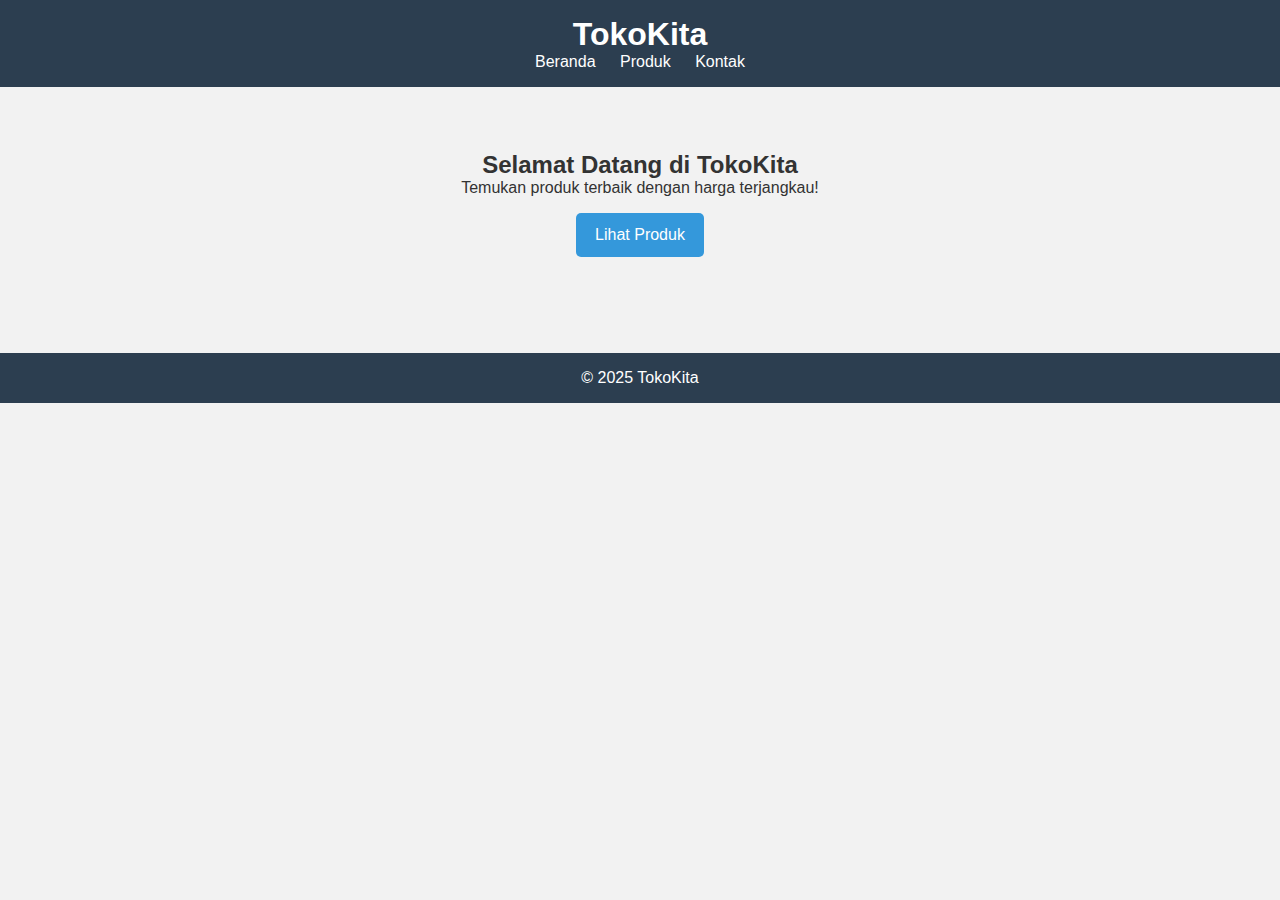
<file: index.html>
<!DOCTYPE html>
<html lang="id">
<head>
  <meta charset="UTF-8" />
  <meta name="viewport" content="width=device-width, initial-scale=1.0" />
  <title>Beranda | TokoKita</title>
  <link rel="stylesheet" href="style.css" />
</head>
<body>
  <header>
    <h1>TokoKita</h1>
    <nav>
      <a href="index.html">Beranda</a>
      <a href="products.html">Produk</a>
      <a href="contact.html">Kontak</a>
    </nav>
  </header>

  <main>
    <section class="hero">
      <h2>Selamat Datang di TokoKita</h2>
      <p>Temukan produk terbaik dengan harga terjangkau!</p>
      <a href="products.html" class="btn">Lihat Produk</a>
    </section>
  </main>

  <footer>
    <p>&copy; 2025 TokoKita</p>
  </footer>
</body>
</html>
</file>
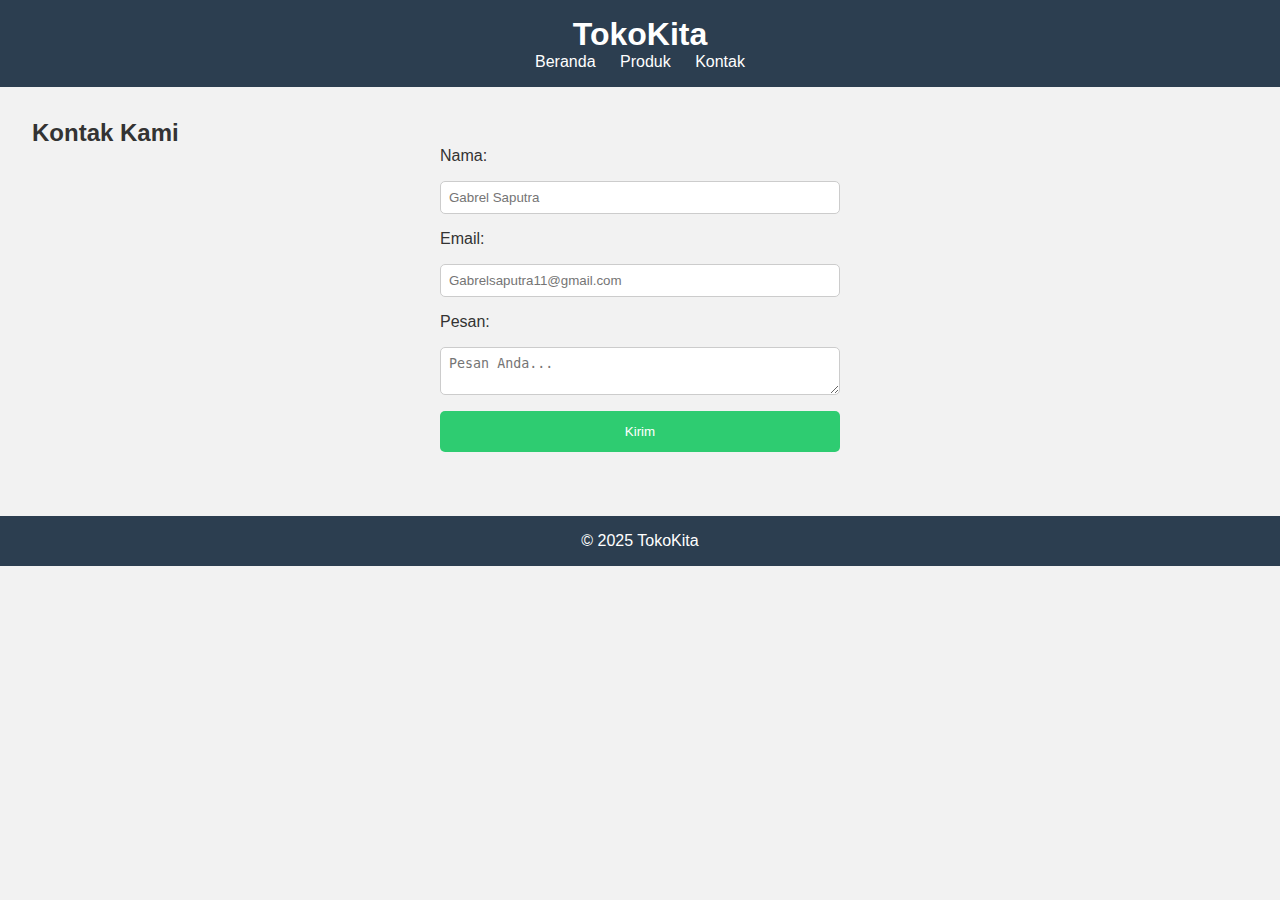
<file: contact.html>
<!DOCTYPE html>
<html lang="id">
<head>
  <meta charset="UTF-8" />
  <meta name="viewport" content="width=device-width, initial-scale=1.0" />
  <title>Kontak | TokoKita</title>
  <link rel="stylesheet" href="style.css" />
</head>
<body>
  <header>
    <h1>TokoKita</h1>
    <nav>
      <a href="index.html">Beranda</a>
      <a href="products.html">Produk</a>
      <a href="contact.html">Kontak</a>
    </nav>
  </header>

  <main>
    <h2>Kontak Kami</h2>
    <form>
      <label>Nama:</label>
      <input type="text" placeholder="Gabrel Saputra" required />
      <label>Email:</label>
      <input type="email" placeholder="Gabrelsaputra11@gmail.com" required />
      <label>Pesan:</label>
      <textarea placeholder="Pesan Anda..." required></textarea>
      <button type="submit">Kirim</button>
    </form>
  </main>

  <footer>
    <p>&copy; 2025 TokoKita</p>
  </footer>
</body>
</html>
</file>
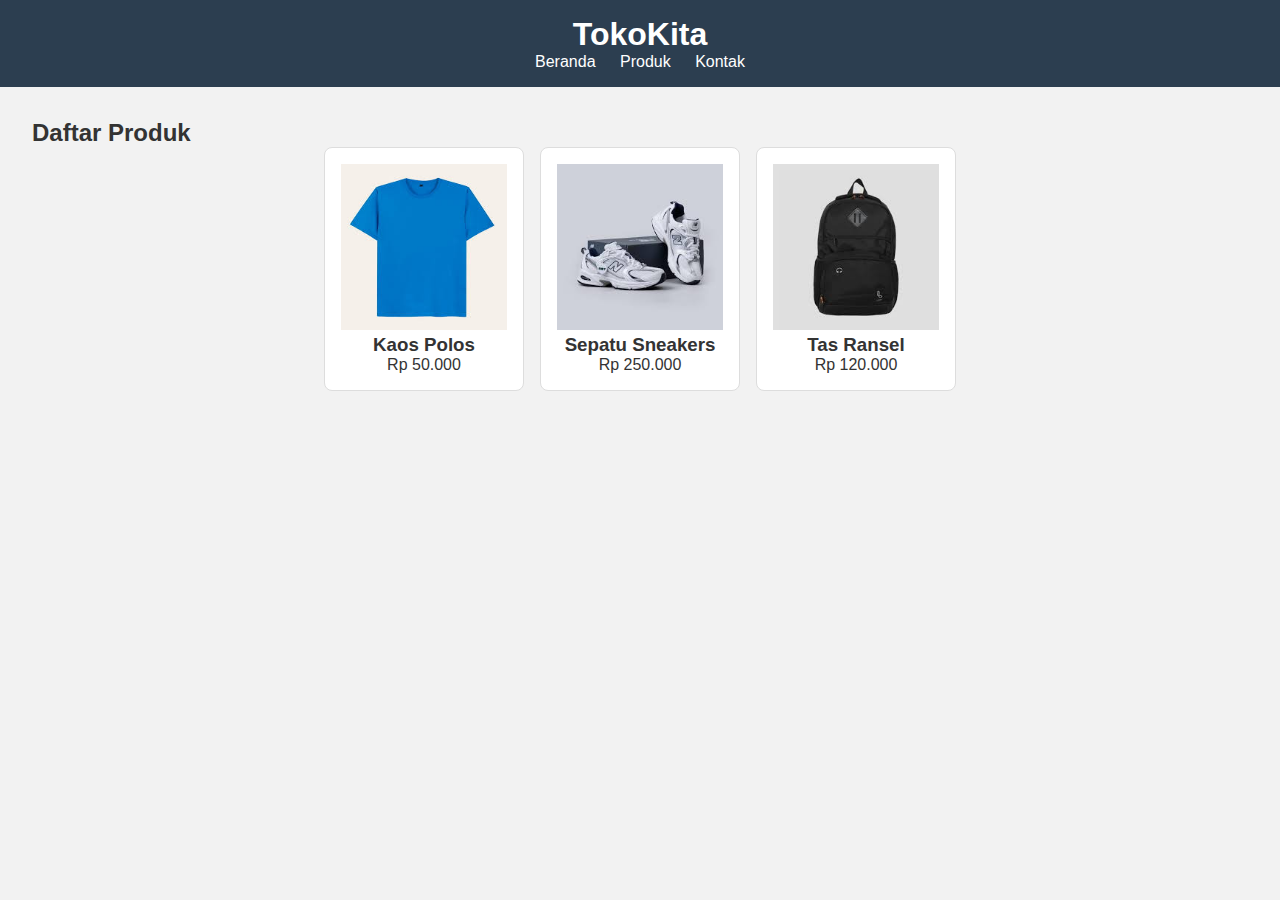
<file: products.html>
<!DOCTYPE html>
<html lang="id">
<head>
  <meta charset="UTF-8" />
  <meta name="viewport" content="width=device-width, initial-scale=1.0" />
  <title>Produk | TokoKita</title>
  <link rel="stylesheet" href="style.css" />
</head>
<body>
  <header>
    <h1>TokoKita</h1>
    <nav>
      <a href="index.html">Beranda</a>
      <a href="products.html">Produk</a>
      <a href="contact.html">Kontak</a>
    </nav>
  </header>

  <main>
  <h2>Daftar Produk</h2>
  <div class="product-list">
    <div class="product-card">
  <img src="kaos-polos.jpeg" alt="Kaos Polos">
  <h3>Kaos Polos</h3>
  <p>Rp 50.000</p>
</div>

<div class="product-card">
  <img src="Sepatu-Sneakers.jpeg" alt="Sepatu Sneakers">
  <h3>Sepatu Sneakers</h3>
  <p>Rp 250.000</p>
</div>

<div class="product-card">
  <img src="ransel.jpeg" alt="Tas Ransel">
  <h3>Tas Ransel</h3>
  <p>Rp 120.000</p>
</div>

  </div>
</main>
</file>
<file: style.css>
* {
  margin: 0;
  padding: 0;
  box-sizing: border-box;
}

body {
  font-family: Arial, sans-serif;
  background-color: #f2f2f2;
  color: #333;
}

header {
  background-color: #2c3e50;
  color: white;
  padding: 1rem;
  text-align: center;
}

nav a {
  margin: 0 10px;
  color: white;
  text-decoration: none;
}

nav a:hover {
  text-decoration: underline;
}

main {
  padding: 2rem;
}

.hero {
  text-align: center;
  padding: 2rem;
}

.btn {
  background-color: #3498db;
  color: white;
  padding: 0.8rem 1.2rem;
  text-decoration: none;
  border-radius: 5px;
  display: inline-block;
  margin-top: 1rem;
}

.product-list {
  display: flex;
  gap: 1rem;
  flex-wrap: wrap;
  justify-content: center;
}

.product-card {
  background-color: white;
  border: 1px solid #ddd;
  width: 200px;
  text-align: center;
  padding: 1rem;
  border-radius: 8px;
}

.product-card img {
  width: 100%;
  height: auto;
}

form {
  max-width: 400px;
  margin: auto;
  display: flex;
  flex-direction: column;
  gap: 1rem;
}

form input,
form textarea {
  padding: 0.5rem;
  border-radius: 5px;
  border: 1px solid #ccc;
}

form button {
  background-color: #2ecc71;
  color: white;
  border: none;
  padding: 0.8rem;
  cursor: pointer;
  border-radius: 5px;
}

footer {
  background-color: #2c3e50;
  color: white;
  text-align: center;
  padding: 1rem;
  margin-top: 2rem;
}

.product img {
  width: 100%;
  max-height: 150px;
  object-fit: cover;
  border-radius: 8px;
  margin-bottom: 10px;
}
</file>
